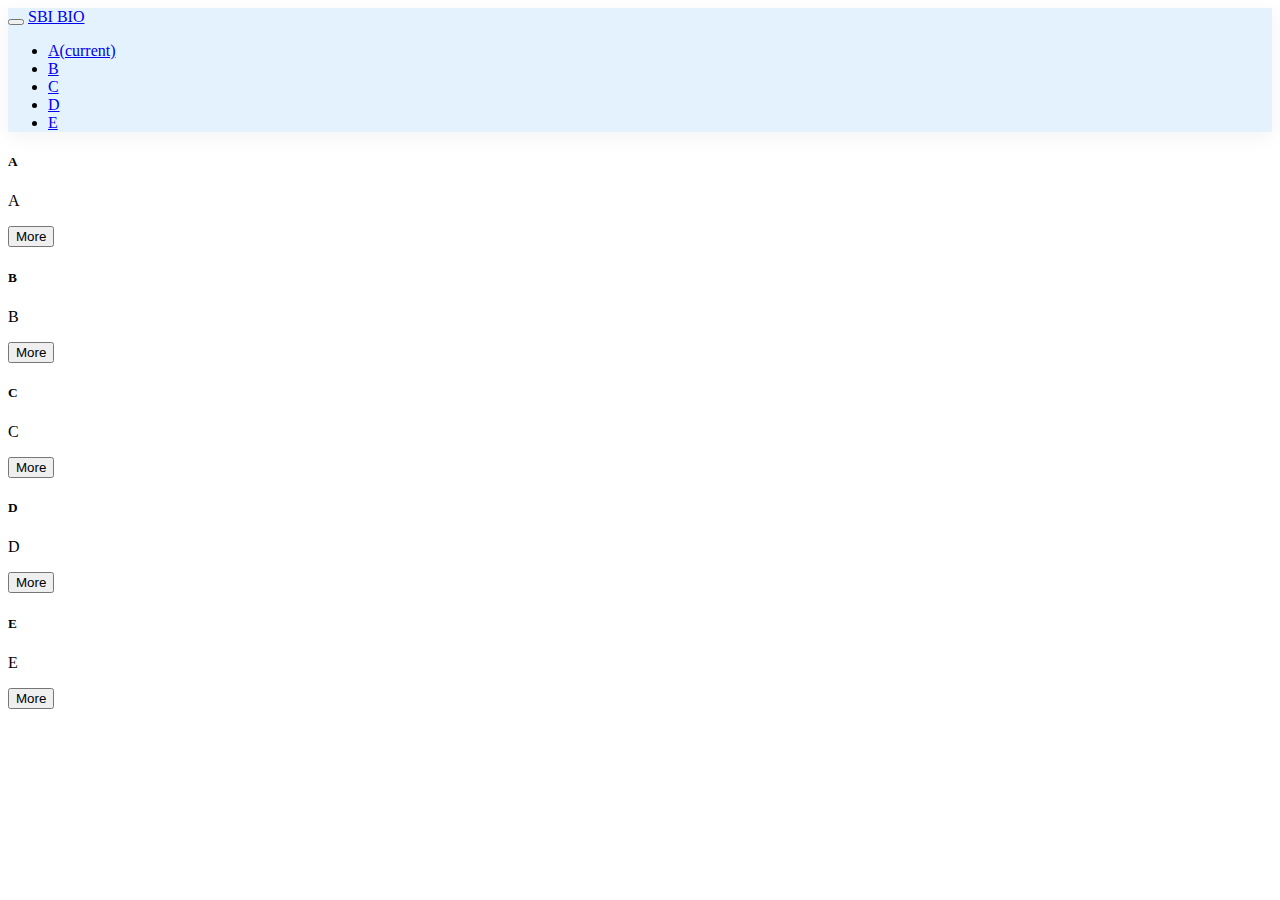
<file: SBIBio_web_template/index.html>
<!doctype html>
<html lang="en">
  <head>
    <!-- Required meta tags -->
    <meta charset="utf-8">
    <meta name="viewport" content="width=device-width, initial-scale=1, shrink-to-fit=no">

    <!-- Bootstrap CSS -->
    <link rel="stylesheet" href="https://stackpath.bootstrapcdn.com/bootstrap/4.1.1/css/bootstrap.min.css" integrity="sha384-WskhaSGFgHYWDcbwN70/dfYBj47jz9qbsMId/iRN3ewGhXQFZCSftd1LZCfmhktB" crossorigin="anonymous">
    <link rel="stylesheet" href="src/css/bio_c.css">
    <title>Index</title>
  </head>
  <body>




<div class="container-fluid">
	<div class="row">
		<div class="col-md-12">
			<nav class="navbar navbar-expand-lg navbar-light bg-light static-top">
				<button class="navbar-toggler collapsed" type="button" data-toggle="collapse" data-target="#bs-example-navbar-collapse-1">
					<span class="navbar-toggler-icon"></span>
				</button> <a class="navbar-brand" href="#">SBI BIO</a>
				<div class="collapse navbar-collapse" id="bs-example-navbar-collapse-1">
					<ul class="navbar-nav">
						<li class="nav-item ">
							 <a class="nav-link" href="#">A<span class="sr-only">(current)</span></a>
						</li>
						<li class="nav-item">
							 <a class="nav-link" href="#">B</a>
						</li>

            <li class="nav-item">
               <a class="nav-link" href="#">C</a>
            </li>

            <li class="nav-item">
               <a class="nav-link" href="#">D</a>
            </li>

            <li class="nav-item">
               <a class="nav-link" href="#">E</a>
            </li>
					</ul>
				</div>
			</nav>
			<div class="row">
				<div class="col-md-6">
					<div class="card">
						<h5 class="card-header">
							A
						</h5>
						<div class="card-body">
							<p class="card-text">
								A
							</p>
						</div>
            <div class="card-footer">
              <p class="card-text">
                <button type="button" class="btn btn-primary">More</button>
              </p>
            </div>

					</div>
				</div>
				<div class="col-md-6">
					<div class="card">
						<h5 class="card-header">
						B
						</h5>
						<div class="card-body">
							<p class="card-text">
								B
							</p>
						</div>

            <div class="card-footer">
              <p class="card-text">
                <button type="button" class="btn btn-primary">More</button>
              </p>
            </div>
					</div>
				</div>
			</div>
			<div class="row">
				<div class="col-md-6">
					<div class="card">
						<h5 class="card-header">
							C
						</h5>
						<div class="card-body">
							<p class="card-text">
								C
							</p>
						</div>
            <div class="card-footer">
              <p class="card-text">
                <button type="button" class="btn btn-primary">More</button>
              </p>
            </div>
					</div>
				</div>
				<div class="col-md-6">
					<div class="card">
						<h5 class="card-header">
							D
						</h5>
						<div class="card-body">
							<p class="card-text">
								D
							</p>
						</div>
            <div class="card-footer">
              <p class="card-text">
                <button type="button" class="btn btn-primary">More</button>
              </p>
            </div>

					</div>
				</div>
			</div>
			<div class="row">
				<div class="col-md-6">
					<div class="card">
						<h5 class="card-header">
							E
						</h5>
						<div class="card-body">
							<p class="card-text">
								E
							</p>
						</div>
            <div class="card-footer">
              <p class="card-text">
                <button type="button" class="btn btn-primary">More</button>
              </p>
            </div>

					</div>
				</div>
				<div class="col-md-6">
				</div>
			</div>
		</div>
	</div>
</div>

    <!-- Optional JavaScript -->
    <!-- jQuery first, then Popper.js, then Bootstrap JS -->

    <script src="https://code.jquery.com/jquery-3.3.1.slim.min.js" integrity="sha384-q8i/X+965DzO0rT7abK41JStQIAqVgRVzpbzo5smXKp4YfRvH+8abtTE1Pi6jizo" crossorigin="anonymous"></script>
    <script src="https://cdnjs.cloudflare.com/ajax/libs/popper.js/1.14.3/umd/popper.min.js" integrity="sha384-ZMP7rVo3mIykV+2+9J3UJ46jBk0WLaUAdn689aCwoqbBJiSnjAK/l8WvCWPIPm49" crossorigin="anonymous"></script>
    <script src="https://stackpath.bootstrapcdn.com/bootstrap/4.1.1/js/bootstrap.min.js" integrity="sha384-smHYKdLADwkXOn1EmN1qk/HfnUcbVRZyYmZ4qpPea6sjB/pTJ0euyQp0Mk8ck+5T" crossorigin="anonymous"></script>
    <script src="https://d3js.org/d3.v5.min.js"></script>



  </body>
</html>
</file>
<file: SBIBio_web_template/src/css/bio_c.css>
/* The switch - the box around the slider */
.switch {
  position: relative;
  display: inline-block;
  width: 60px;
  height: 34px;
}

/* Hide default HTML checkbox */
.switch input {display:none;}

/* The slider */
.slider {
  position: absolute;
  cursor: pointer;
  top: 0;
  left: 0;
  right: 0;
  bottom: 0;
  background-color: #ccc;
  -webkit-transition: .4s;
  transition: .4s;
}

.slider:before {
  position: absolute;
  content: "";
  height: 26px;
  width: 26px;
  left: 4px;
  bottom: 4px;
  background-color: white;
  -webkit-transition: .4s;
  transition: .4s;
}

input:checked + .slider {
  background-color: #2196F3;
}

input:focus + .slider {
  box-shadow: 0 0 1px #2196F3;
}

input:checked + .slider:before {
  -webkit-transform: translateX(26px);
  -ms-transform: translateX(26px);
  transform: translateX(26px);
}

/* Rounded sliders */
.slider.round {
  border-radius: 34px;
}

.slider.round:before {
  border-radius: 50%;
}

.navbar{
  background-color: #e3f2fd;
  box-shadow:0 5px 20px rgba(0, 0, 0, 0.05);
}
</file>
